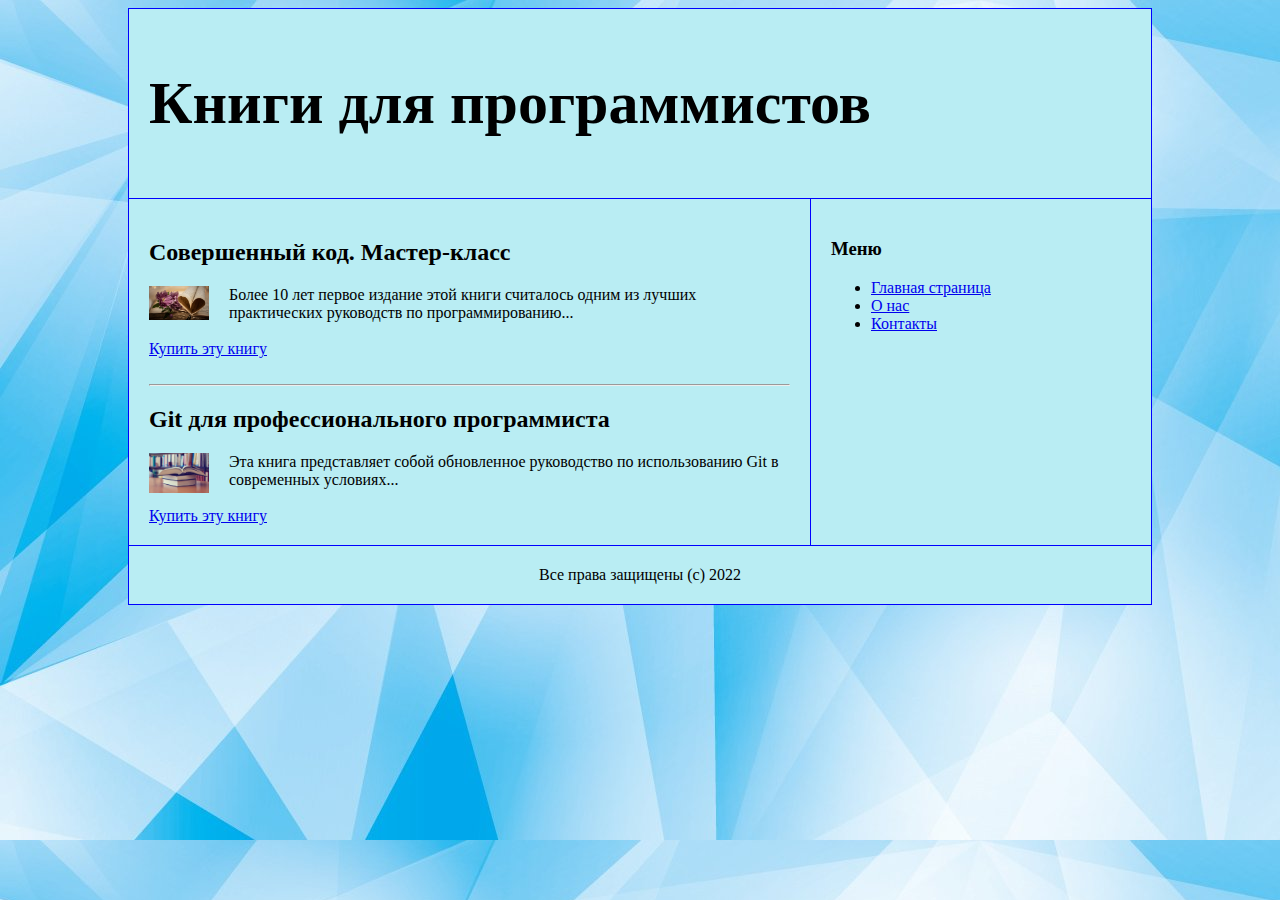
<file: index.html>
<!DOCTYPE html>
<html lang="ru">
<head>
    <meta charset="UTF-8">
    <title>Книги для программиста</title>
    <link rel="stylesheet" href="styles.css">
</head>
<body>

<table id="layout">
    <tr>
        <td colspan="2" id="header">
            <h1>Книги для программистов</h1>
        </td>
    </tr>
    <tr>

        <td>
            <h2>Совершенный код. Мастер-класс</h2>
            <img class="bookImage" align="left" src="1.jpg" alt="Совершенный код. Мастер-класс" width="60px">
            Более 10 лет первое издание этой книги считалось одним из лучших практических руководств по программированию...
            <br><br>
            <a href="buy1.html">Купить эту книгу</a>

            <br>
            <br>
            <hr>

            <h2>Git для профессионального программиста</h2>
            <img class="bookImage" align="left" src="2.jpg" alt="Git для профессионального программиста" width="60px">
            Эта книга представляет собой обновленное руководство по использованию Git в современных условиях...
            <br><br>
            <a href="buy2.html">Купить эту книгу</a>
        </td>

        <td width="300px">
            <h3>Меню</h3>
            <ul>
                <li><a href="index.html">Главная страница</a></li>
                <li><a href="about-us.html">О нас</a></li>
                <li><a href="contacts.html">Контакты</a></li>
            </ul>
        </td>
    </tr>
    <tr>
        <td id="footer" colspan="2">Все права защищены (c) 2022</td>
    </tr>
</table>

</body>
</html>
</file>
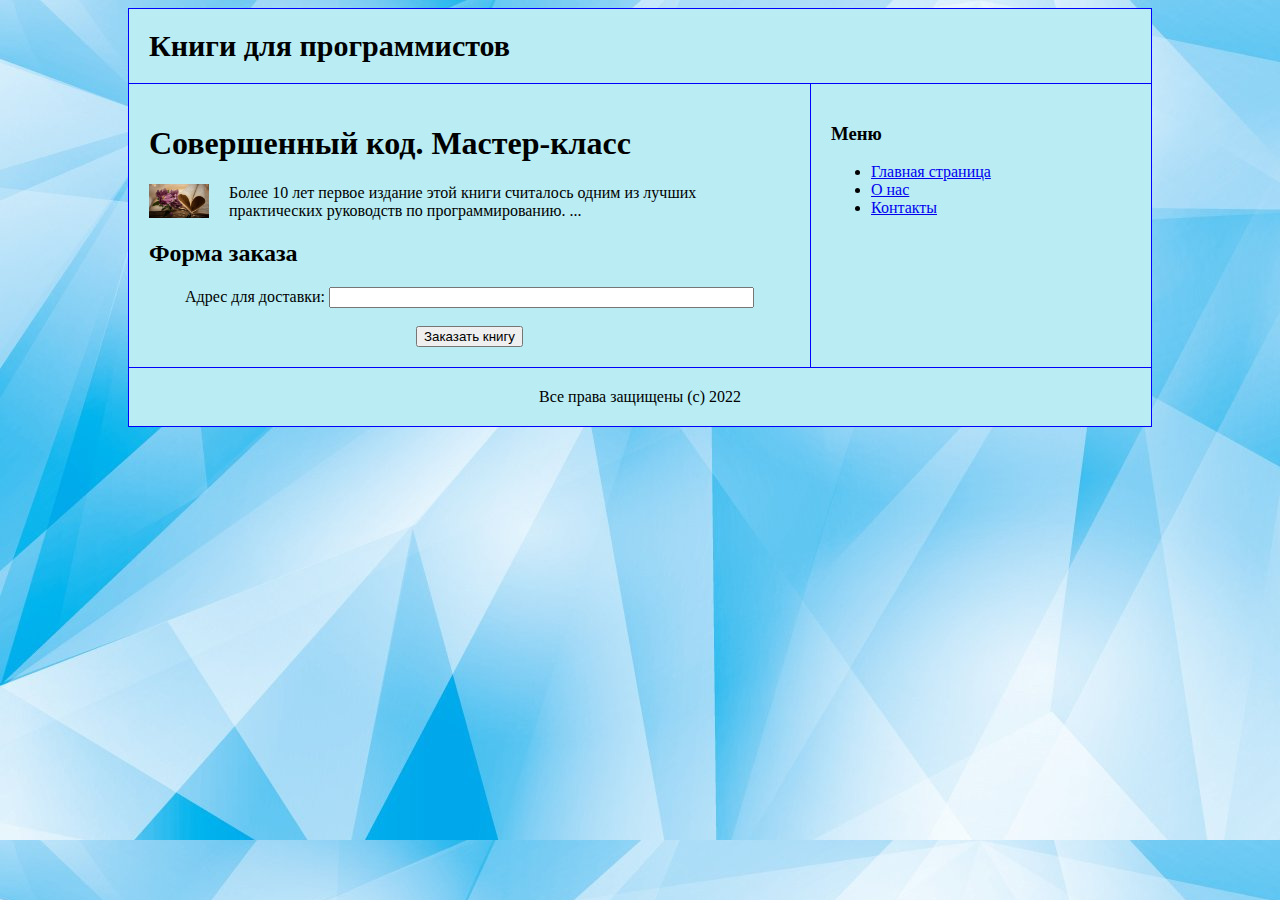
<file: buy1.html>
<!DOCTYPE html>
<html lang="ru">
<head>
    <meta charset="UTF-8">
    <title>Совершенный код. Мастер-класс - Книги для программиста</title>
    <link rel="stylesheet" href="styles.css">
</head>
<body>

<table id="layout">
    <tr>
        <td colspan="2" id="header">
            <strong>Книги для программистов</strong>
        </td>
    </tr>
    <tr>
        <td>
            <h1>Совершенный код. Мастер-класс</h1>
            <img class="bookImage" align="left" src="1.jpg" alt="Совершенный код. Мастер-класс" width="60px">
            Более 10 лет первое издание этой книги считалось одним из лучших практических руководств по программированию. ...

            <h2>Форма заказа</h2>
            <form action="/order" style="text-align: center">
                <label>
                    Адрес для доставки:
                    <input type="text" name="address" size="50">
                    <br>
                    <br>
                    <input type="submit" value="Заказать книгу">
                </label>
            </form>
        </td>

        <td width="300px">
            <h3>Меню</h3>
            <ul>
                <li><a href="index.html">Главная страница</a></li>
                <li><a href="about-us.html">О нас</a></li>
                <li><a href="contacts.html">Контакты</a></li>
            </ul>
        </td>
    </tr>
    <tr>
        <td id="footer" colspan="2">Все права защищены (c) 2022</td>
    </tr>
</table>

</body>
</html>
</file>
<file: styles.css>
body {
    background-image: url("background.jpg");
}

#layout {
    width: 100%;
    max-width: 1024px;
    margin: auto;
    background-color: #b9edf3;
    border-collapse: collapse;
}

td {
    padding: 20px;
    vertical-align: top;
    border: solid 1px blue;
}

.bookImage {
    padding-right: 20px;
}

#header {
    font-size: 30px;
}

#footer {
    text-align: center;
}
</file>
